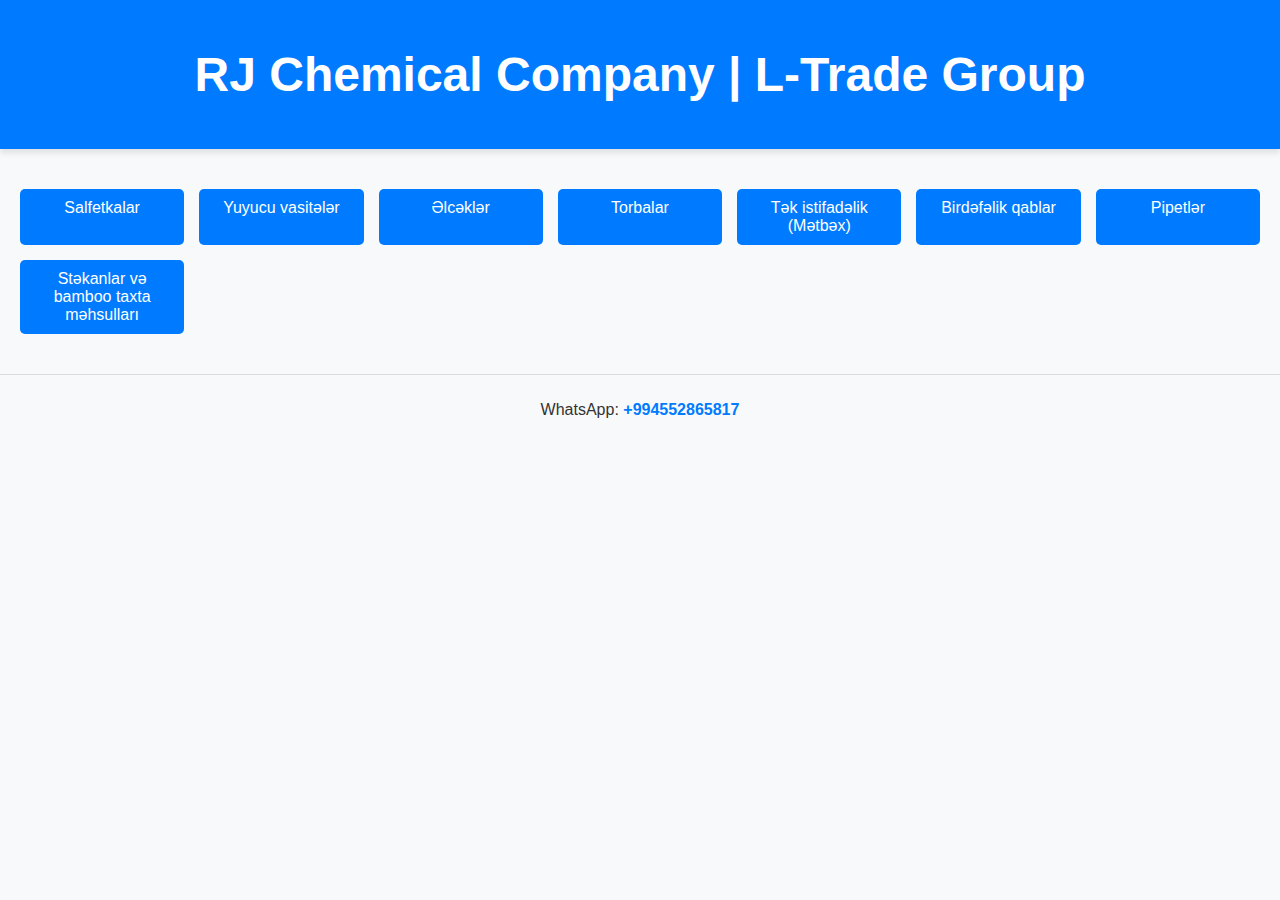
<file: index.html>
<!DOCTYPE html>
<html lang="az">
<head>
    <meta charset="UTF-8">
    <meta name="viewport" content="width=device-width, initial-scale=1.0">
    <title>Məhsullar</title>
    <link rel="stylesheet" href="styles.css">
</head>
<body>
    <header class="main-header">
        <h1>RJ Chemical Company | L-Trade Group</h1>
    </header>
    <main>
        <div class="categories">
            <a href="products/salfetkalar.html">Salfetkalar</a>
            <a href="products/yuyucu-vasiteler.html">Yuyucu vasitələr</a>
            <a href="products/elcekler.html">Əlcəklər</a>
            <a href="products/torbalar.html">Torbalar</a>
            <a href="products/tek-istifade-mutfek.html">Tək istifadəlik (Mətbəx)</a>
            <a href="products/birde-feqliq-qablar.html">Birdəfəlik qablar</a>
            <a href="products/pipetler.html">Pipetlər</a>
            <a href="products/stekanlar.html">Stəkanlar və bamboo taxta məhsulları</a>
        </div>
    </main>
    <footer class="main-footer">
        <p>WhatsApp: <a href="https://wa.me/994552865817" target="_blank">+994552865817</a></p>
    </footer>
</body>
</html>
</file>
<file: styles.css>
/* Ümumi üslub */
body {
    font-family: Arial, sans-serif;
    margin: 0;
    padding: 0;
    background-color: #f8f9fa;
}

/* Əsas konteyner */
.konteyner {
    display: flex;
    flex-wrap: wrap; /* Mobil cihazlarda daha yaxşı uyğunlaşma */
    width: 95%;
    max-width: 1400px;
    margin: 20px auto;
    background: #ffffff;
    box-shadow: 0 4px 12px rgba(0, 0, 0, 0.2);
    border-radius: 8px;
    overflow: hidden;
}

/* Kateqoriya siyahısı */
.categories {
    display: grid;
    grid-template-columns: repeat(auto-fit, minmax(150px, 1fr)); /* Mobil üçün dinamik sütun */
    gap: 15px;
    padding: 20px;
    text-align: center;
}

.categories a {
    display: block;
    padding: 10px 15px;
    background-color: #007bff;
    color: #fff;
    text-decoration: none;
    border-radius: 5px;
    transition: background-color 0.3s ease;
}

.categories a:hover {
    background-color: #0056b3;
}

/* Məhsul siyahısı */
.product-list {
    display: grid;
    grid-template-columns: repeat(auto-fit, minmax(200px, 1fr)); /* Mobil üçün uyğun grid */
    gap: 20px;
    padding: 20px;
}

.product {
    text-align: center;
    background: #f0f4f8;
    border: 1px solid #ddd;
    border-radius: 8px;
    padding: 15px;
    transition: transform 0.3s ease;
}

.product:hover {
    transform: scale(1.05);
}

.product img {
    max-width: 100%;
    height: auto;
    border-radius: 5px;
    margin-bottom: 10px;
}

/* Şəkil genişləndirilməsi üçün */
.overlay {
    position: fixed;
    top: 0;
    left: 0;
    width: 100%;
    height: 100%;
    background: rgba(0, 0, 0, 0.8);
    display: flex;
    justify-content: center;
    align-items: center;
    z-index: 1000;
}

.overlay img {
    max-width: 90%;
    max-height: 90%;
    border: 5px solid white;
    border-radius: 10px;
}

/* Mobil üçün xüsusi qaydalar */
@media (max-width: 768px) {
    .konteyner {
        flex-direction: column; /* Sol və sağ hissələr alt-üst olsun */
    }

    .product img {
        max-width: 100%;
        height: auto;
    }
}

/* Şəkil üzərində hover (böyütmə effekti) */
.product img {
    transition: transform 0.3s ease;
}

.product img:hover {
    transform: scale(1.1); /* Mouse gətirəndə yüngül böyütmə */
}

/* Böyük ekran modu üçün overlay */
.overlay {
    position: fixed;
    top: 0;
    left: 0;
    width: 100%;
    height: 100%;
    background: rgba(0, 0, 0, 0.8);
    display: flex;
    justify-content: center;
    align-items: center;
    z-index: 1000;
}

.overlay img {
    max-width: 90%;
    max-height: 90%;
    border: 5px solid white;
    border-radius: 10px;
    box-shadow: 0 4px 10px rgba(0, 0, 0, 0.5);
}

/* Başlıq stili */
.main-header {
    background-color: #007bff;
    color: white;
    text-align: center;
    padding: 15px;
    font-size: 24px;
    font-weight: bold;
    margin-bottom: 20px;
    box-shadow: 0 4px 6px rgba(0, 0, 0, 0.1);
}

/* Footer stili */
.main-footer {
    background-color: #f8f9fa;
    color: #333;
    text-align: center;
    padding: 10px 0;
    margin-top: 20px;
    border-top: 1px solid #ddd;
}

.main-footer a {
    color: #007bff;
    text-decoration: none;
    font-weight: bold;
}

.main-footer a:hover {
    text-decoration: underline;
}

/* Şəkil üzərində hover (böyütmə effekti) */
.product img {
    transition: transform 0.3s ease;
}

.product img:hover {
    transform: scale(1.1); /* Mouse gətirəndə yüngül böyütmə */
}

/* Böyük ekran modu üçün overlay */
.overlay {
    position: fixed;
    top: 0;
    left: 0;
    width: 100%;
    height: 100%;
    background: rgba(0, 0, 0, 0.8);
    display: flex;
    justify-content: center;
    align-items: center;
    z-index: 1000;
}

.overlay img {
    max-width: 90%;
    max-height: 90%;
    border: 5px solid white;
    border-radius: 10px;
    box-shadow: 0 4px 10px rgba(0, 0, 0, 0.5);
}

/* Başlıq stili */
.main-header {
    background-color: #007bff;
    color: white;
    text-align: center;
    padding: 15px;
    font-size: 24px;
    font-weight: bold;
    margin-bottom: 20px;
    box-shadow: 0 4px 6px rgba(0, 0, 0, 0.1);
}

/* Footer stili */
.main-footer {
    background-color: #f8f9fa;
    color: #333;
    text-align: center;
    padding: 10px 0;
    margin-top: 20px;
    border-top: 1px solid #ddd;
}

.main-footer a {
    color: #007bff;
    text-decoration: none;
    font-weight: bold;
}

.main-footer a:hover {
    text-decoration: underline;
}
</file>
